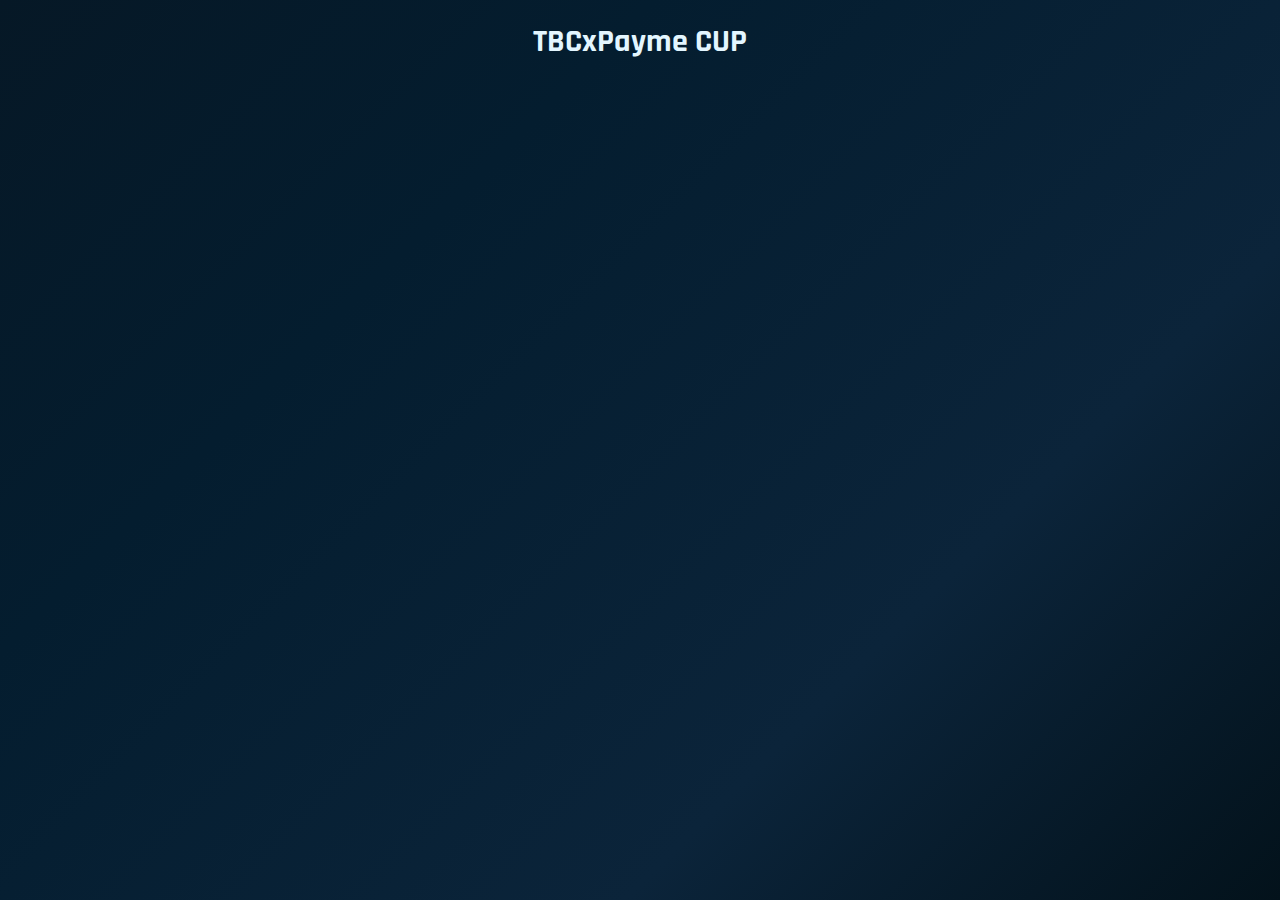
<file: index.html>
<!DOCTYPE html>
<html lang="ru">
<head>
  <meta charset="UTF-8">
  <meta name="viewport" content="width=device-width, initial-scale=1.0">
  <title>TBCxPayme CUP</title>
  <link rel="stylesheet" href="style.css">
</head>
<body>
  <div class="container">
    <h1 class="title">TBCxPayme CUP <span id="champion"></span></h1>
    <div id="bracket" class="bracket"></div>
  </div>

  <script src="script.js"></script>
</body>
</html>
</file>
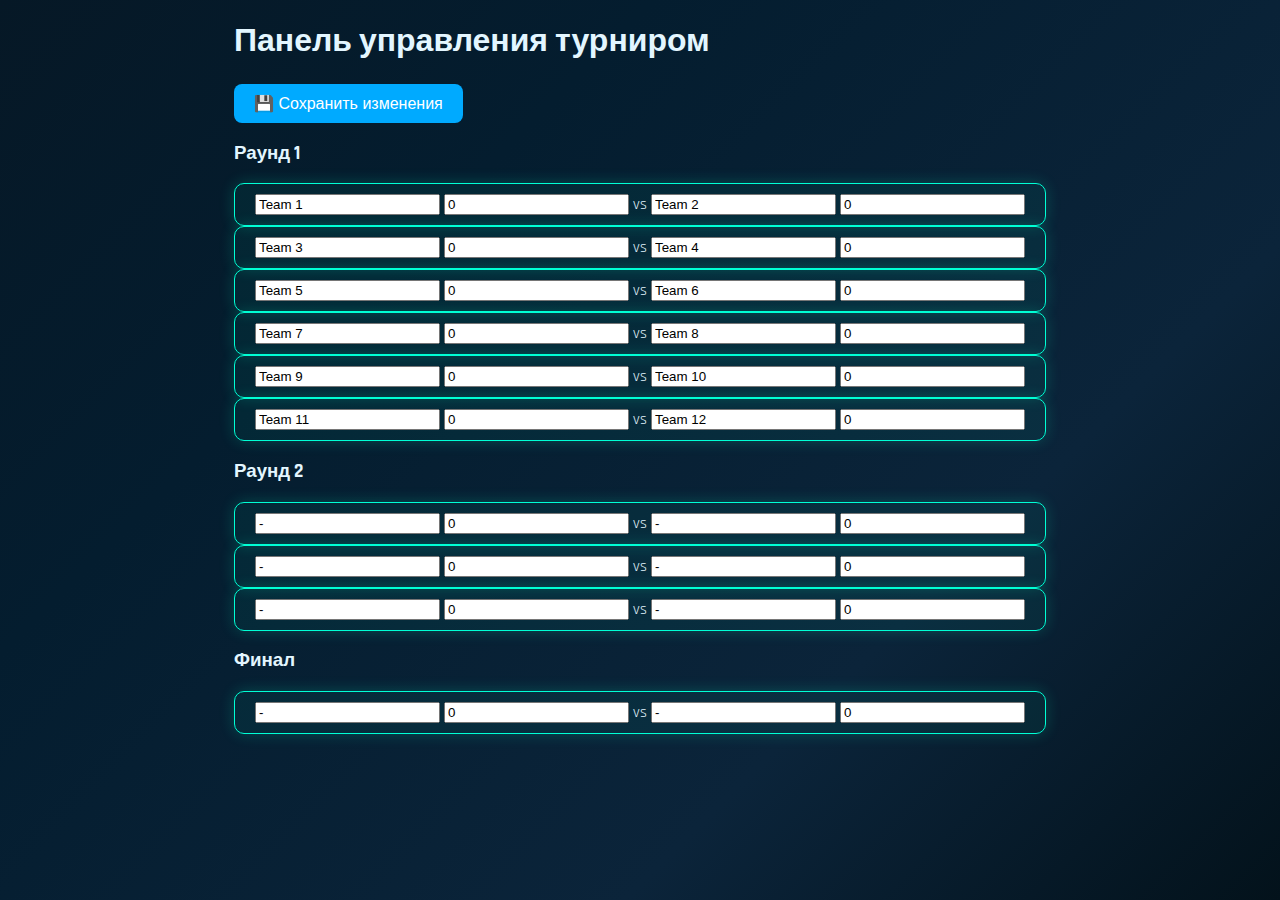
<file: admin.html>
<!DOCTYPE html>
<html lang="ru">
<head>
  <meta charset="UTF-8">
  <meta name="viewport" content="width=device-width, initial-scale=1.0">
  <title>Панель управления — TBCxPayme CUP</title>
  <link rel="stylesheet" href="style.css">
</head>
<body class="admin-body">
  <div class="admin-container">
    <h1>Панель управления турниром</h1>
    <button id="saveBtn">💾 Сохранить изменения</button>
    <div id="adminBracket"></div>
  </div>

  <script>
    const adminBracket = document.getElementById("adminBracket");
    const saveBtn = document.getElementById("saveBtn");
    let data;

    async function loadData() {
      const res = await fetch("data.json");
      data = await res.json();
      renderAdmin(data.rounds);
    }

    function renderAdmin(rounds) {
      adminBracket.innerHTML = "";
      rounds.forEach((round, rIndex) => {
        const roundDiv = document.createElement("div");
        roundDiv.classList.add("round");
        const title = document.createElement("h3");
        title.textContent = round.name;
        roundDiv.appendChild(title);

        round.matches.forEach((match, mIndex) => {
          const matchDiv = document.createElement("div");
          matchDiv.classList.add("match");
          matchDiv.innerHTML = `
            <input class="team-input" value="${match.teamA}">
            <input class="score-input" type="number" value="${match.scoreA}">
            <span>vs</span>
            <input class="team-input" value="${match.teamB}">
            <input class="score-input" type="number" value="${match.scoreB}">
          `;
          const inputs = matchDiv.querySelectorAll("input");
          inputs.forEach((inp, i) => {
            inp.addEventListener("change", () => {
              if (i === 0) match.teamA = inp.value;
              if (i === 1) match.scoreA = parseInt(inp.value);
              if (i === 2) match.teamB = inp.value;
              if (i === 3) match.scoreB = parseInt(inp.value);
            });
          });
          roundDiv.appendChild(matchDiv);
        });
        adminBracket.appendChild(roundDiv);
      });
    }

    saveBtn.addEventListener("click", async () => {
      const token = prompt("Введите GitHub Token:");
      const username = "TBCxPayme";
      const repo = "CyberSport";
      const path = "data.json";
      const url = `https://api.github.com/repos/${username}/${repo}/contents/${path}`;
      const content = btoa(JSON.stringify(data, null, 2));

      const res = await fetch(url);
      const file = await res.json();

      await fetch(url, {
        method: "PUT",
        headers: {
          Authorization: `token ${token}`,
          "Content-Type": "application/json"
        },
        body: JSON.stringify({
          message: "Обновление data.json через админку",
          content: content,
          sha: file.sha
        })
      });

      alert("✅ Успешно сохранено!");
    });

    loadData();
  </script>
</body>
</html>
</file>
<file: style.css>
@import url('https://fonts.googleapis.com/css2?family=Rajdhani:wght@500&display=swap');

body {
  margin: 0;
  font-family: 'Rajdhani', sans-serif;
  background: linear-gradient(135deg, #061826 0%, #041d2f 30%, #0b243a 70%, #03121b 100%);
  color: #e3f6ff;
  min-height: 100vh;
  display: flex;
  flex-direction: column;
  align-items: center;
}

header {
  padding: 20px;
  text-align: center;
  color: #00e6ff;
  text-shadow: 0 0 10px #00aaff;
}

.winner-title {
  color: gold;
  text-shadow: 0 0 15px #ffd700, 0 0 30px #ffa500;
  animation: winnerGlow 2s infinite alternate;
}

@keyframes winnerGlow {
  from { text-shadow: 0 0 10px gold; }
  to { text-shadow: 0 0 25px #fff176, 0 0 50px gold; }
}

.tournament {
  display: flex;
  flex-direction: column;
  gap: 20px;
  width: 80%;
  max-width: 600px;
}

.match {
  background: rgba(0, 255, 204, 0.05);
  border: 1px solid #00ffd5;
  border-radius: 10px;
  padding: 10px 20px;
  box-shadow: 0 0 15px rgba(0, 255, 200, 0.2);
  transition: transform 0.3s ease;
}

.match:hover {
  transform: scale(1.03);
}

.team {
  display: flex;
  justify-content: space-between;
  font-size: 1.1em;
}

button {
  background: #00aaff;
  border: none;
  padding: 10px 20px;
  color: white;
  font-size: 1em;
  border-radius: 8px;
  cursor: pointer;
  transition: 0.3s;
}
button:hover {
  background: #0088cc;
}

.error-text { display: none; color: #ff5555; }

footer {
  margin-top: auto;
  padding: 20px;
  color: #7adfff;
  font-size: 0.9em;
}
</file>
